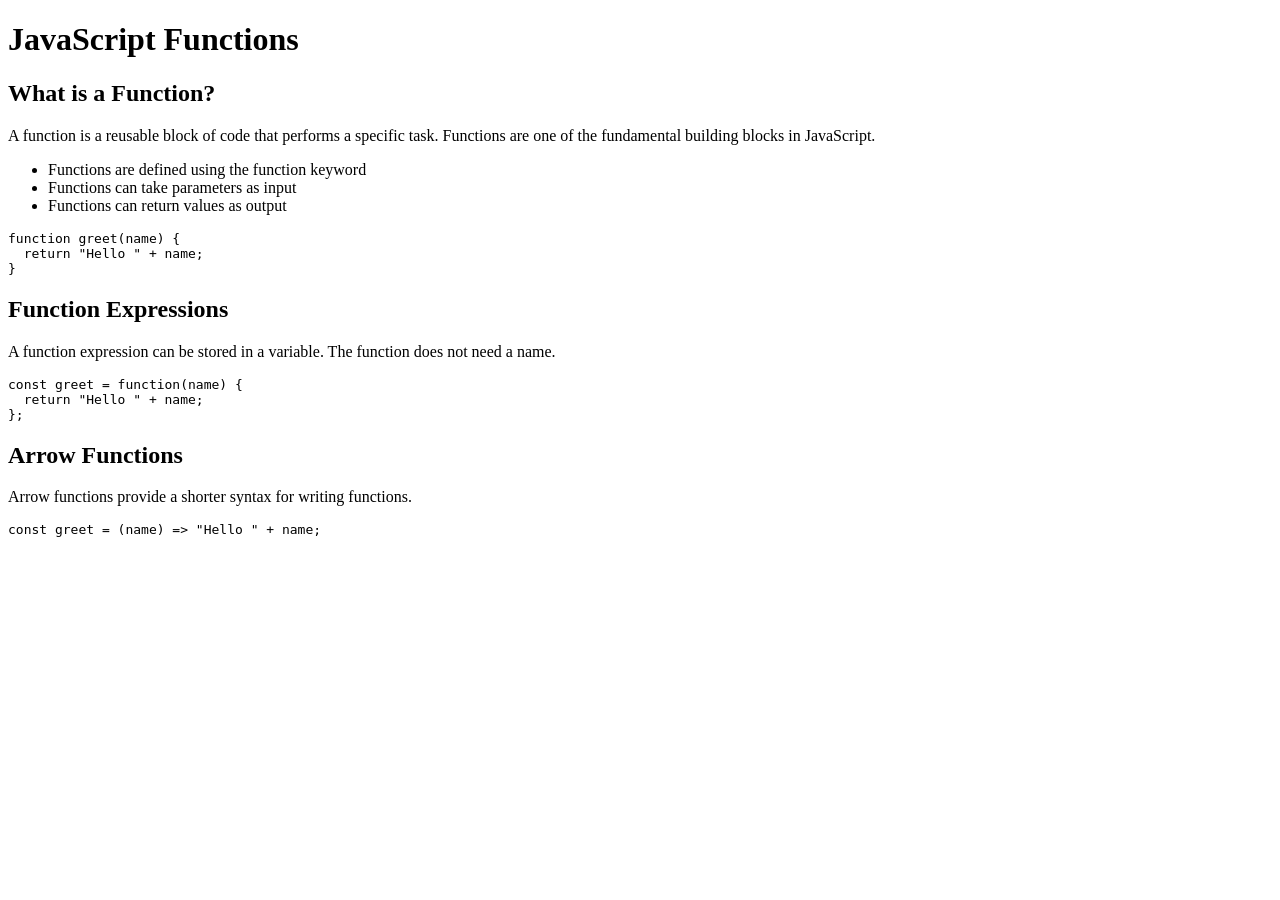
<file: sample.html>
<!DOCTYPE html>
<html>
<head><title>JavaScript Functions</title></head>
<body>
  <h1>JavaScript Functions</h1>

  <h2>What is a Function?</h2>
  <p>A function is a reusable block of code that performs a specific task. Functions are one of the fundamental building blocks in JavaScript.</p>
  <ul>
    <li>Functions are defined using the function keyword</li>
    <li>Functions can take parameters as input</li>
    <li>Functions can return values as output</li>
  </ul>
  <pre><code>function greet(name) {
  return "Hello " + name;
}</code></pre>

  <h2>Function Expressions</h2>
  <p>A function expression can be stored in a variable. The function does not need a name.</p>
  <pre><code>const greet = function(name) {
  return "Hello " + name;
};</code></pre>

  <h2>Arrow Functions</h2>
  <p>Arrow functions provide a shorter syntax for writing functions.</p>
  <pre><code>const greet = (name) => "Hello " + name;</code></pre>
</body>
</html>
</file>
